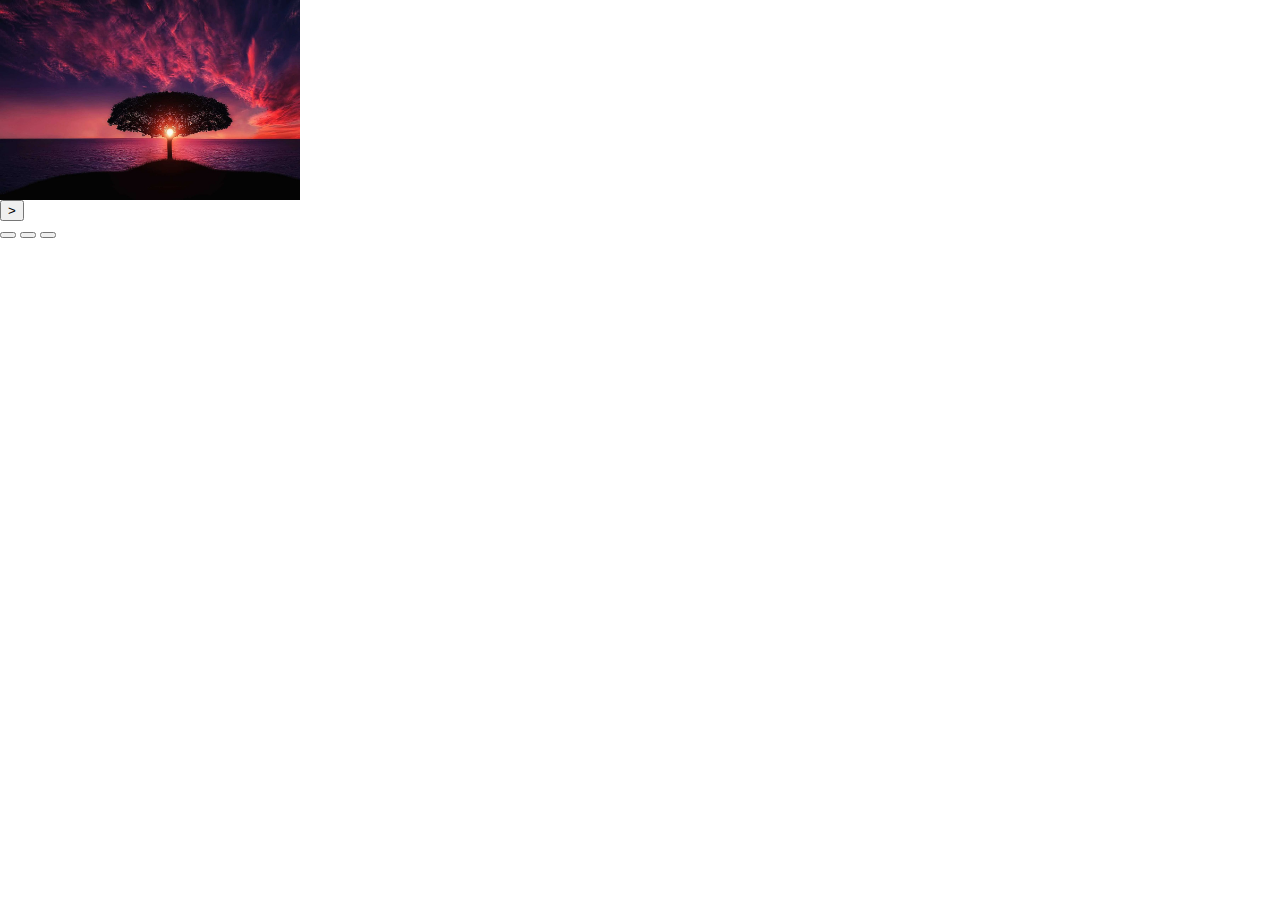
<file: Carousel/index.html>
<!DOCTYPE html>
<html lang="en">
  <head>
    <meta charset="UTF-8" />
    <meta name="viewport" content="width=device-width, initial-scale=1.0" />
    <title>Carousel</title>
    <link rel="stylesheet" href="css/style.css" />
  </head>
  <body>
    <div class="carousel">
      <button class="carousel-btn previous-btn" hidden><</button>
      <div class="carousel-container">
        <ul class="carousel-content">
          <li class="slide is-selected">
            <a href="#">
              <img src="images/image1.jpg" />
            </a>
          </li>
          <li class="slide">
            <a href="#">
              <img src="images/image2.jpg" />
            </a>
          </li>
          <li class="slide">
            <a href="#">
              <img src="images/image3.jpg" />
            </a>
          </li>
        </ul>
      </div>
      <button class="carousel-button next-btn">></button>
      <div class="carousel-dots">
        <button class="carousel-dot"></button>
        <button class="carousel-dot"></button>
        <button class="carousel-dot"></button>
      </div>
    </div>
    <script src="js/script.js"></script>
  </body>
</html>
</file>
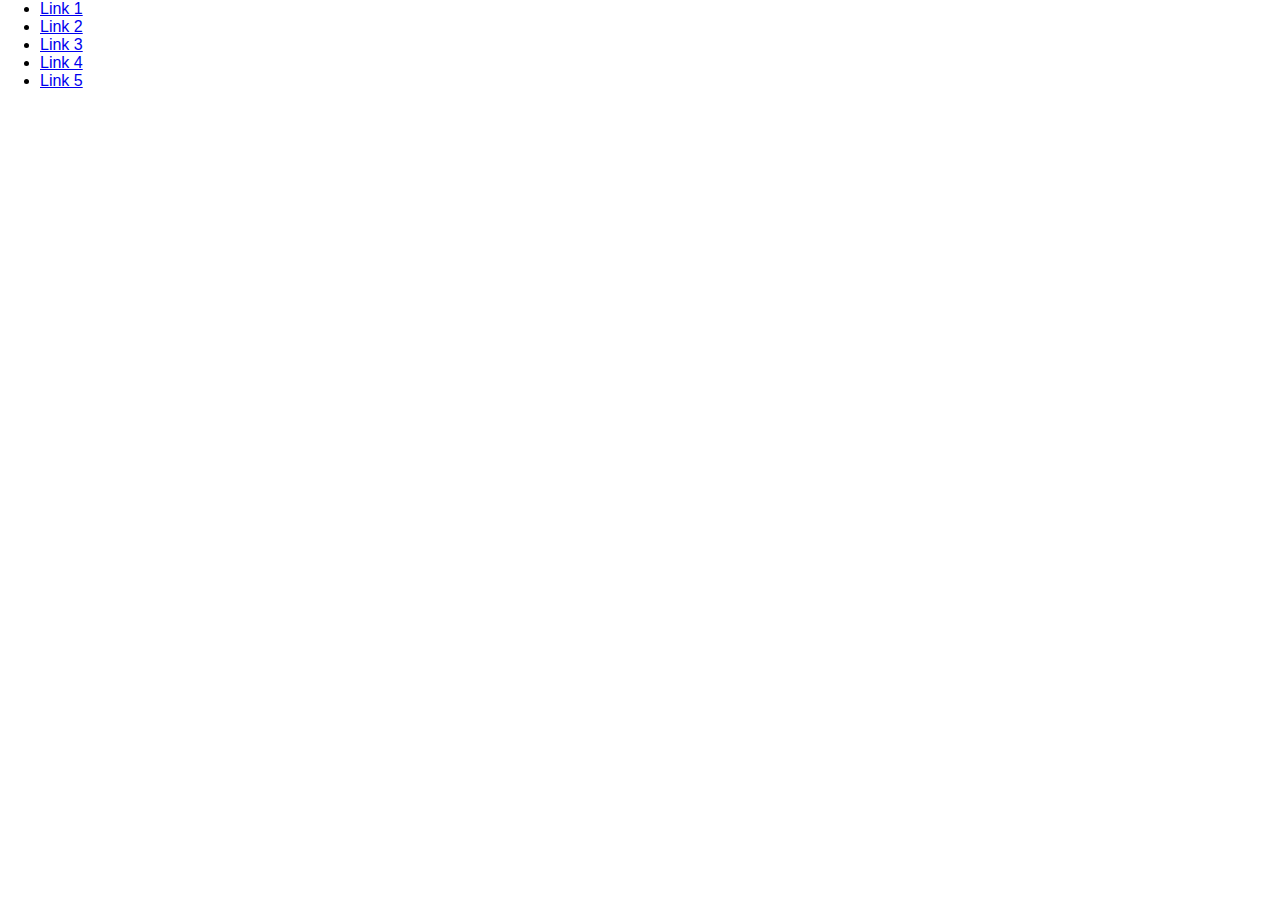
<file: Practice/index.html>
<!DOCTYPE html>
<html lang="en">
  <head>
    <meta charset="UTF-8" />
    <meta name="viewport" content="width=device-width, initial-scale=1.0" />
    <title>Practice</title>
    <link rel="stylesheet" href="style.css" />
  </head>
  <body>
    <ul class="list">
      <li><a href="#">Link 1</a></li>
      <li><a href="#">Link 2</a></li>
      <li><a href="#">Link 3</a></li>
      <li><a href="#">Link 4</a></li>
      <li><a href="#">Link 5</a></li>
    </ul>
    <script src="script.js"></script>
  </body>
</html>
</file>
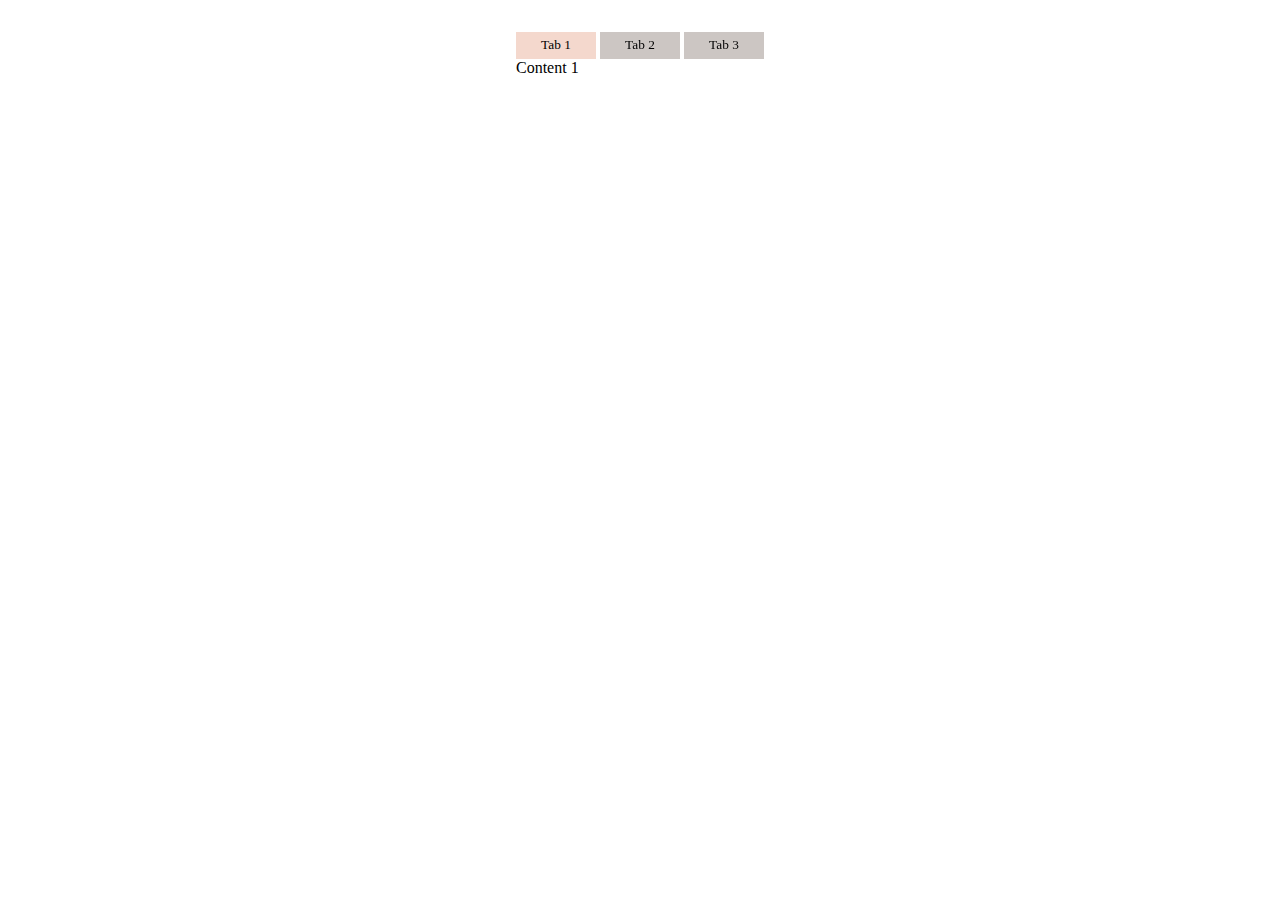
<file: Tabby/index.html>
<!DOCTYPE html>
<html lang="en">
  <head>
    <meta charset="UTF-8" />
    <meta name="viewport" content="width=device-width, initial-scale=1.0" />
    <title>Tabby</title>
    <link rel="stylesheet" href="css/style.css" />
  </head>
  <body>
    <div class="tabby">
      <div class="tabs">
        <button class="tab is-selected" data-target="content-1">Tab 1</button>
        <button class="tab" data-target="content-2">Tab 2</button>
        <button class="tab" data-target="content-3">Tab 3</button>
      </div>
      <div class="tab-contents">
        <section class="tab-content is-selected" id="content-1">
          Content 1
        </section>
        <section class="tab-content" id="content-2">Content 2</section>
        <section class="tab-content" id="content-3">Content 3</section>
      </div>
    </div>
    <script src="js/script.js"></script>
  </body>
</html>
</file>
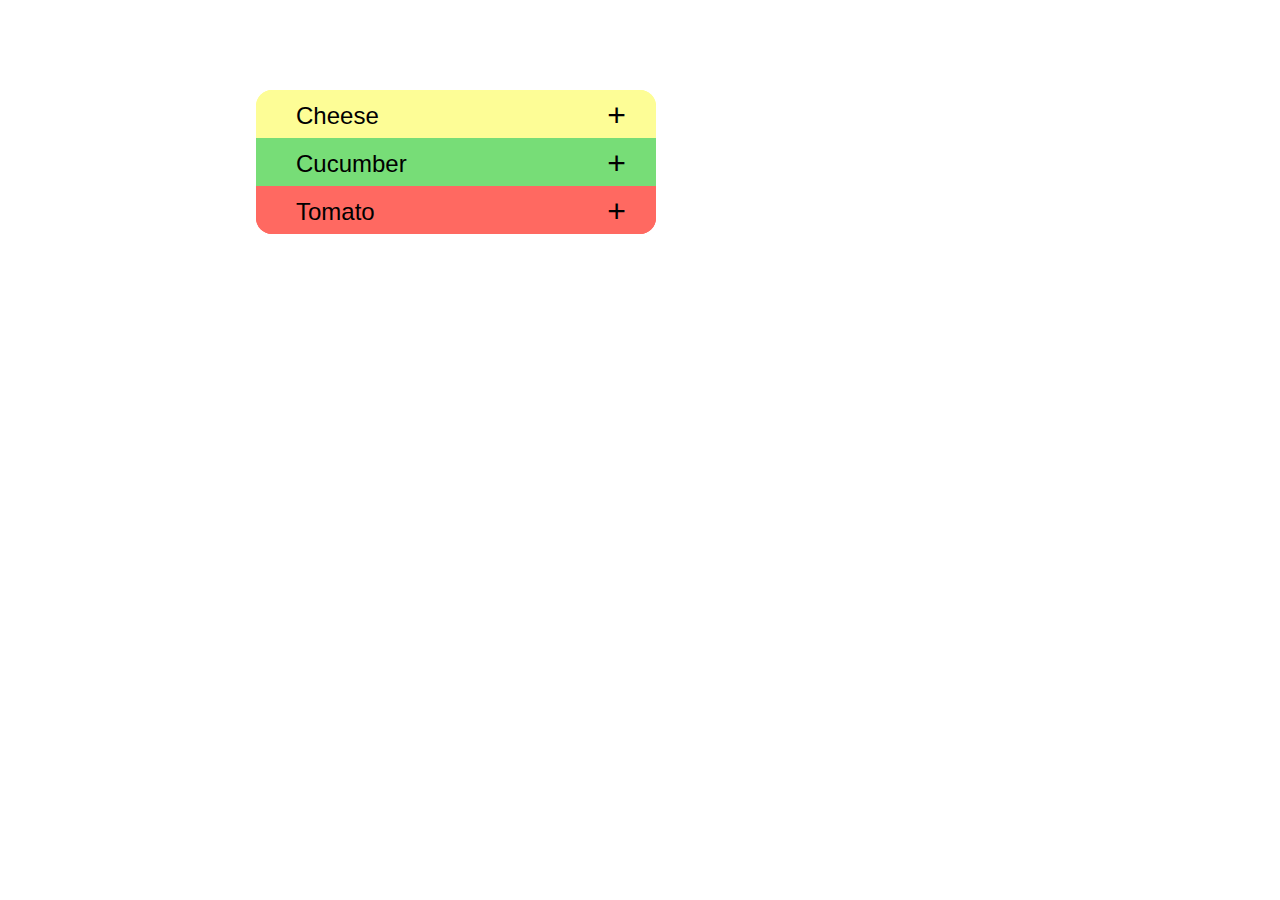
<file: Accordian/myVersion/index.html>
<!DOCTYPE html>
<html lang="en">
  <head>
    <meta charset="UTF-8" />
    <meta name="viewport" content="width=device-width, initial-scale=1.0" />
    <title>Accordian</title>

    <link rel="stylesheet" href="css/accordian.css" />
  </head>
  <body>
    <div class="all-accordian">
      <div class="accordian btn1">
        <div class="header">
          <h2>
            <button class="btn btn1">
              <span class="title">Cheese</span>
              <div class="indicator-plus">+</div>
              <div class="indicator-minus">-</div>
            </button>
          </h2>
        </div>
        <div class="content">
          <p>
            Cheese is a type of dairy product produced in a range of flavors,
            textures, and forms by coagulation of the milk protein casein.
          </p>
        </div>
      </div>
      <div class="accordian btn2">
        <div class="header">
          <h2>
            <button class="btn btn2">
              <span class="title">Cucumber</span>
              <div class="indicator-plus">+</div>
              <div class="indicator-minus">-</div>
            </button>
          </h2>
        </div>
        <div class="content">
          <p>
            The cucumber (Cucumis sativus) is a widely-cultivated creeping vine
            plant in the family Cucurbitaceae that bears cylindrical to
            spherical fruits, which are used as culinary vegetables.
          </p>
        </div>
      </div>
      <div class="accordian btn3">
        <div class="header">
          <h2>
            <button class="btn btn3">
              <span class="title">Tomato</span>
              <div class="indicator-plus">+</div>
              <div class="indicator-minus">-</div>
            </button>
          </h2>
        </div>
        <div class="content">
          <p>
            The tomato, Solanum lycopersicum, is a plant whose fruit is an
            edible berry that is eaten as a vegetable.
          </p>
        </div>
      </div>
    </div>
    <script src="js/accordian.js"></script>
  </body>
</html>
</file>
<file: Carousel/css/style.css>
* {
  margin: 0;
}

/* .carousel {
  display: block;
} */

ul {
  list-style-type: none;
}

.carousel-container {
  overflow: hidden;
  width: 300px;
  height: 200px;
}

.carousel-content {
  position: relative;
  width: 100%;
  height: 100%;
  /* left: 0px; */
}

.slide {
  position: absolute;
  width: inherit;
  height: inherit;
  left: 0;
}

.slide:nth-child(2) {
  left: 300px;
}

.slide:nth-child(3) {
  left: 600px;
}

.slide > a {
  display: block;
  width: inherit;
  height: inherit;
}

.slide img {
  width: inherit;
  height: inherit;
  object-fit: cover;
  object-position: center center;
}
</file>
<file: Practice/style.css>
:root {
  --text-color: #ffffff;
  --modal-color: #d68fd6;
  --modal-color-dark: #934293;
  --close-button-bg: #808080;
}

* {
  font-family: Helvetica;
  margin: 0;
}

.open-btn {
  height: 2rem;
  width: 5rem;
  background-color: var(--modal-color);
  border: none;
  border-radius: 0.3rem;
  position: fixed;
  left: 50%;
  top: 50%;
  transform: translate(-50%, -50%);
}

.open-btn:hover {
  background-color: var(--modal-color-dark);
  color: var(--text-color);
}

.close-btn {
  height: 1.5rem;
  aspect-ratio: 1;
  background-color: var(--close-button-bg);
  color: var(--text-color);
  border: none;
  border-radius: 50%;
  position: fixed;
  top: -0.5rem;
  right: -0.5rem;
}

.close-btn:hover {
  background-color: var(--modal-color);
  border: 2px solid var(--modal-color-dark);
}

.modal {
  background-color: var(--modal-color);
  height: 50%;
  width: 50%;
  position: fixed;
  left: 50%;
  top: 50%;
  transform: translate(-50%, -50%);
  z-index: -1;
  opacity: 0;
  border-radius: 0.3rem;
}

.modal-open .modal {
  z-index: 1;
  opacity: 100;
}

p {
  position: fixed;
  top: 50%;
  left: 50%;
  transform: translate(-50%, -50%);
  color: var(--text-color);
}
</file>
<file: Tabby/css/style.css>
:root {
  --red: #f15152;
  --mustard: #edb183;
  --cream: #f4d8cd;
  --darkgreen: 1e555c;
  --maroon: #3a2e39;
}

* {
  font-family: Calibri;
}

.tabby {
  position: absolute;
  left: 50%;
  top: 2em;
  transform: translate(-50%);
}

.tab-content {
  display: none;
}

.tab-content.is-selected {
  display: block;
}

.tab {
  background-color: var(--cream);
  border: none;
  height: 2em;
  width: 6em;
  filter: grayscale(75%) brightness(0.9);
}

.tab.is-selected {
  filter: none;
  background-color: var(--cream);
}
</file>
<file: Accordian/myVersion/css/accordian.css>
:root {
  --yellow: #fdfd96;
  --red: #ff6961;
  --green: #77dd77;
}

* {
  font-family: Arial;
  margin: 0;
}

.content {
  display: none;
}

.accordian.is-open .content {
  display: block;
  width: 25rem;
  background-color: inherit;
  /* margin: 25px; */
}

p {
  margin: 0 25px;
  padding: 5px 0;
}

.indicator-plus {
  display: block;
}

.indicator-minus {
  display: none;
}

.accordian.is-open .indicator-plus {
  display: none;
}

.accordian.is-open .indicator-minus {
  display: block;
}

.all-accordian {
  position: fixed;
  top: 10vh;
  left: 20vw;
  /* padding: 1rem; */
  /* border-radius: 4rem; */
  /* transform: translate(-50%, -50%); */
}

.btn {
  height: 3rem;
  width: 25rem;
  padding: 0;
  display: grid;
  grid-template-columns: 3fr 1fr;
}

.btn1 {
  background-color: var(--yellow);
  border: none;
  border-radius: 1rem 1rem 0 0;
}

.btn2 {
  background-color: var(--green);
  border: none;
}

.btn3 {
  background-color: var(--red);
  border: none;
  border-radius: 0 0 1rem 1rem;
}

.btn3 .content {
  border-radius: 0 0 1rem 1rem;
}

.title {
  font-size: 1.5rem;
  text-align: left;
  position: absolute;
  left: 40px;
  margin-top: 0.75rem;
  /* background-color: blue; */
  /* position: absolute;
  left: 0px; */
}

.indicator-plus {
  font-size: 2rem;
  position: absolute;
  right: 30px;
  margin-top: 0.45rem;
}

.indicator-minus {
  font-size: 2.5rem;
  position: absolute;
  right: 33px;
  /* margin-top: 0.3rem; */
}
</file>
